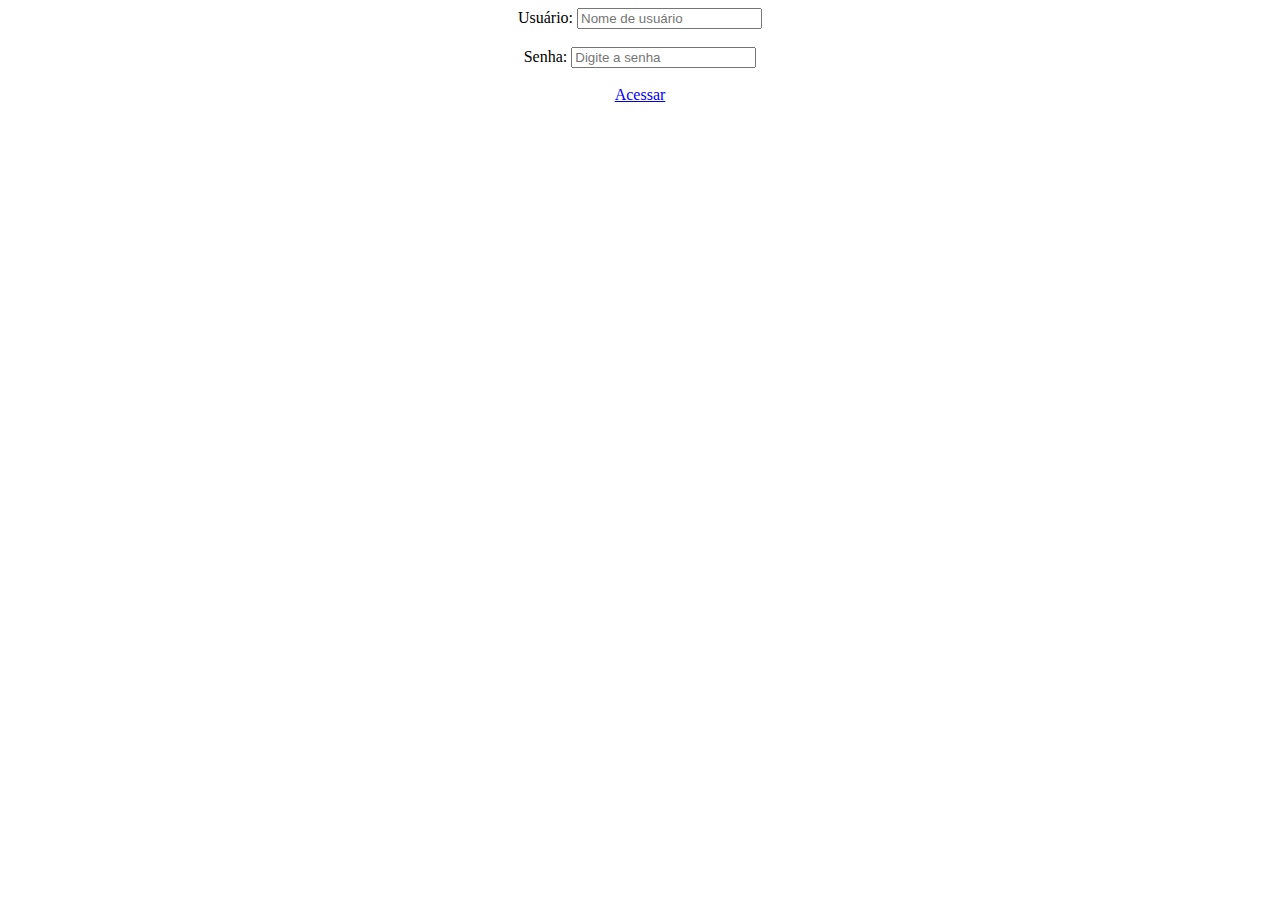
<file: conteudo.html>
<!DOCTYPE html>

<html lang="pt-br">
<head>
	<meta charset=utf-8 />
	<title></title>
</head>
<body>
	<!-- Pagina de login-->
	<div id="login" align="center">
		<form name="login" action="" method="post" class="login">
			Usuário: <input type="text" name="user" placeholder='Nome de usuário' required='requerid' /><br><br>
			Senha:   <input type="password" name="password" placeholder='Digite a senha' required='requerid' /><br><br>
			<!--<input type="submit" value="Acessar" style="color:black"> -->			
		</form>
		<a href="index.html">Acessar</a>
	</div>		
</body>
</html>
</file>
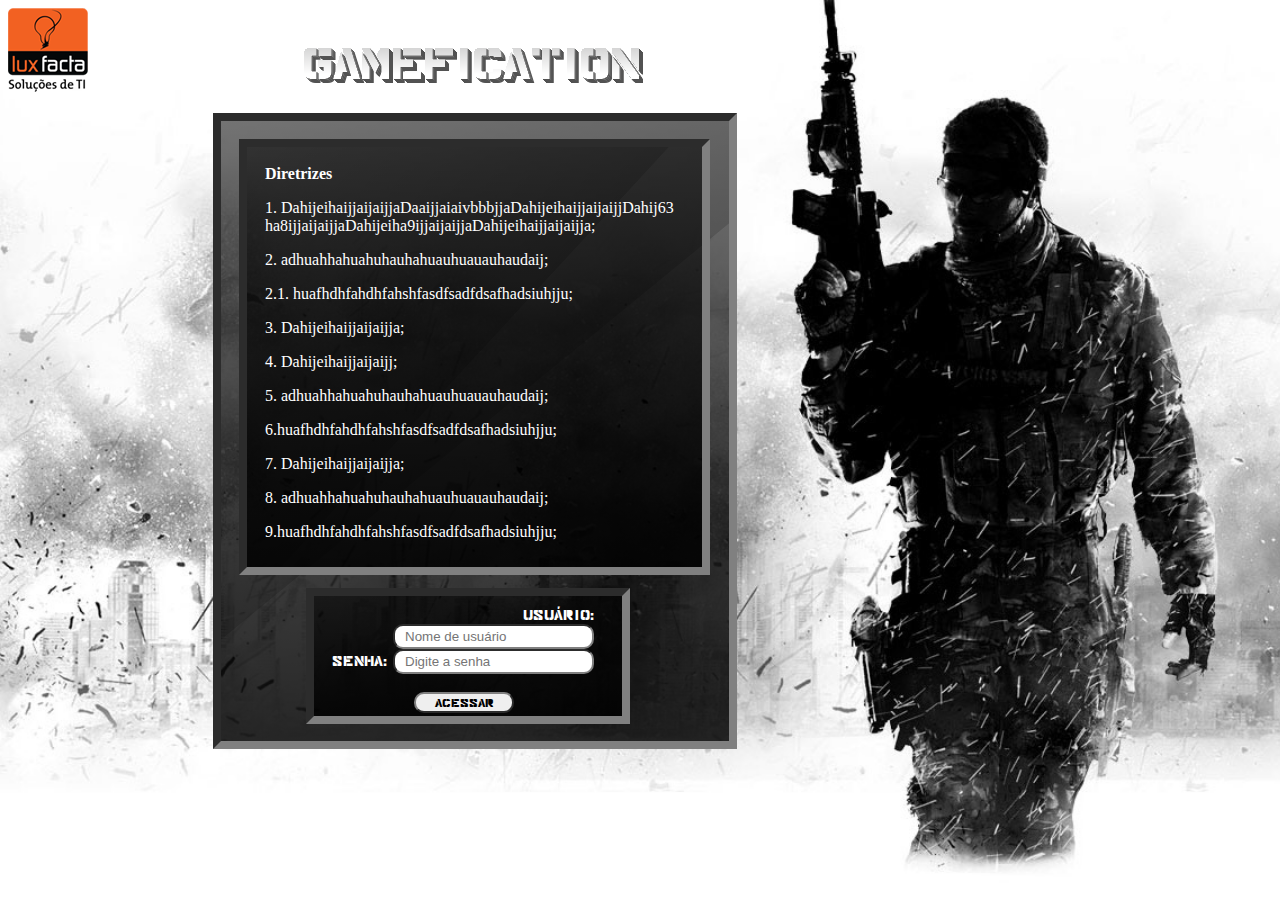
<file: login2.html>
<!DOCTYPE html>

<html lang="pt-br">

<head>
	<meta http-equiv="content-type" content="text/html; charset=iso-8859-1">
	<meta http-equiv="content-type" content="application/xhtml+xml; charset=iso-8859-1">
	<title> Gamefication-Login </title>
	<link rel="stylesheet" type="text/css" href="css/login2.css"  />

</head>	
<body>


	<header class="header" id="header">		
		<div id="header_img">
			<img id="logotipo" src="img/lux.png" alt="Logo" title="Logo">		
            <img style="cursor:pointer;"  id="titulo" src="img/GAME1.png"  />			
		</div>
	</header>
	
<table id="table_esquerda">
	<tr>
		<td>
		</td>
	</tr>
</table>
<div id="desc_login">
<iframe id="iframe" src="diretrizes.html" width="200" height="200"></iframe>
<table id="table_esquerda_login">
	<tr>
		<td>
		</td>
	</tr>
</table>
<div id="login">
<form name="login" action="" method="post">
Usu&aacute;rio: <input type="text" name="user" placeholder='Nome de usu�rio' required='requerid' /><br>
Senha:   <input type="password" name="password" placeholder='Digite a senha' required='requerid' /><br><br>
<input type="submit" value="Acessar">
</form>
</div>
</div>










</body>

</html>
</file>
<file: css/login2.css>
header{
height:100px;
}

/*background*/
body{background: url(../img/mw3-wallpaper-01-hero-1280x8001.jpg) #000000 no-repeat fixed left top;
  -webkit-background-size:cover;
  -moz-background-size:   cover;
  -o-background-size:     cover;
  background-size:        cover;
 }
 
input{
	border-radius: 10px;
	border: 2px inset gray;
	background-color: EBFFEB;
}

input[type='submit']{
	border: 2px outset gray;
	width:100px;
	margin-right:80px;
}

/*transition ao passar mouse pelo bot�o*/
input[type='submit']:hover{
background-color:#003300;
transition: background 0.3s;
-o-transition: background 0.3s;
-moz-transition: background 0.3s;
-webkit-transition: background 0.3s;
}

input[type='text']:not(:focus),
input[type='password']:not(:focus),
input[type='text']:focus,
input[type='password']:focus
{
	outline:none;
	padding: 3px;
	padding-left:10px;
	padding-right:10px;
	
	
} 

#titulo{
margin-left:210px;
}

#desc_login{
background-color: black;
color:white;
text-align:right;
vertical-align:center;
width:470px;
height:600px;
padding:10px;
padding-right:28px;
border:8px inset gray;
margin:5px;
float:left;
/* glass effect */
	background: -webkit-gradient(linear, 0% 0%, 0% 100%, from(rgba(0, 0, 0, .55)), to(rgba(0, 0, 0, .85))), -webkit-gradient(linear, left top, right bottom, color-stop(0, rgba(0, 0, 0, 0)), color-stop(0.5, rgba(0, 0, 0, .15)), color-stop(0.501, rgba(0, 0, 0, 0)), color-stop(1, rgba(0, 0, 0, 0)));
    background: -moz-linear-gradient(top, rgba(0, 0, 0, .55), rgba(0, 0, 0, .85)), -moz-linear-gradient(left top, rgba(255, 255, 255, 0), rgba(255, 255, 255, .15) 50%, rgba(255, 255, 255, 0) 50%, rgba(255, 255, 255, 0));
    background: linear-gradient(top, rgba(0, 0, 0, .55), rgba(0, 0, 0, .85)), linear-gradient(left top, rgba(255, 255, 255, 0), rgba(255, 255, 255, .15) 50%, rgba(255, 255, 255, 0) 50%, rgba(255, 255, 255, 0));	 
}

#iframe{
background-color: black;
color:white;
text-align:right;
vertical-align:center;
width:440px;
height:400px;
padding:10px;
padding-right:5px;
border:8px inset gray;
margin:8px;
float:left;
/* glass effect */
	background: -webkit-gradient(linear, 0% 0%, 0% 100%, from(rgba(0, 0, 0, .55)), to(rgba(0, 0, 0, .85))), -webkit-gradient(linear, left top, right bottom, color-stop(0, rgba(0, 0, 0, 0)), color-stop(0.5, rgba(0, 0, 0, .15)), color-stop(0.501, rgba(0, 0, 0, 0)), color-stop(1, rgba(0, 0, 0, 0)));
    background: -moz-linear-gradient(top, rgba(0, 0, 0, .55), rgba(0, 0, 0, .85)), -moz-linear-gradient(left top, rgba(255, 255, 255, 0), rgba(255, 255, 255, .15) 50%, rgba(255, 255, 255, 0) 50%, rgba(255, 255, 255, 0));
    background: linear-gradient(top, rgba(0, 0, 0, .55), rgba(0, 0, 0, .85)), linear-gradient(left top, rgba(255, 255, 255, 0), rgba(255, 255, 255, .15) 50%, rgba(255, 255, 255, 0) 50%, rgba(255, 255, 255, 0));	 
}

#login{
background-color: black;
color:white;
text-align:right;
vertical-align:center;
width:270px;
height:100px;
padding:10px;
padding-right:28px;
border:8px inset gray;
margin:5px;
float:left;
/* glass effect */
	background: -webkit-gradient(linear, 0% 0%, 0% 100%, from(rgba(0, 0, 0, .55)), to(rgba(0, 0, 0, .85))), -webkit-gradient(linear, left top, right bottom, color-stop(0, rgba(0, 0, 0, 0)), color-stop(0.5, rgba(0, 0, 0, .15)), color-stop(0.501, rgba(0, 0, 0, 0)), color-stop(1, rgba(0, 0, 0, 0)));
    background: -moz-linear-gradient(top, rgba(0, 0, 0, .55), rgba(0, 0, 0, .85)), -moz-linear-gradient(left top, rgba(255, 255, 255, 0), rgba(255, 255, 255, .15) 50%, rgba(255, 255, 255, 0) 50%, rgba(255, 255, 255, 0));
    background: linear-gradient(top, rgba(0, 0, 0, .55), rgba(0, 0, 0, .85)), linear-gradient(left top, rgba(255, 255, 255, 0), rgba(255, 255, 255, .15) 50%, rgba(255, 255, 255, 0) 50%, rgba(255, 255, 255, 0));	 
}


#table_esquerda{
float:left;
width:200px;
}

#table_esquerda_login{
float:left;
width:70px;
}



/************font**************/
@font-face {
    font-family: 'major_shift';
	src: url('../font/major_shift.eot');
	src: url('../font/major_shift.eot?#iefix') format('embedded-opentype'),	
		 url('../font/major_shift.ttf') format('truetype');
}

#login,input[type='submit']{
	font-family: 'major_shift';
}
</file>
